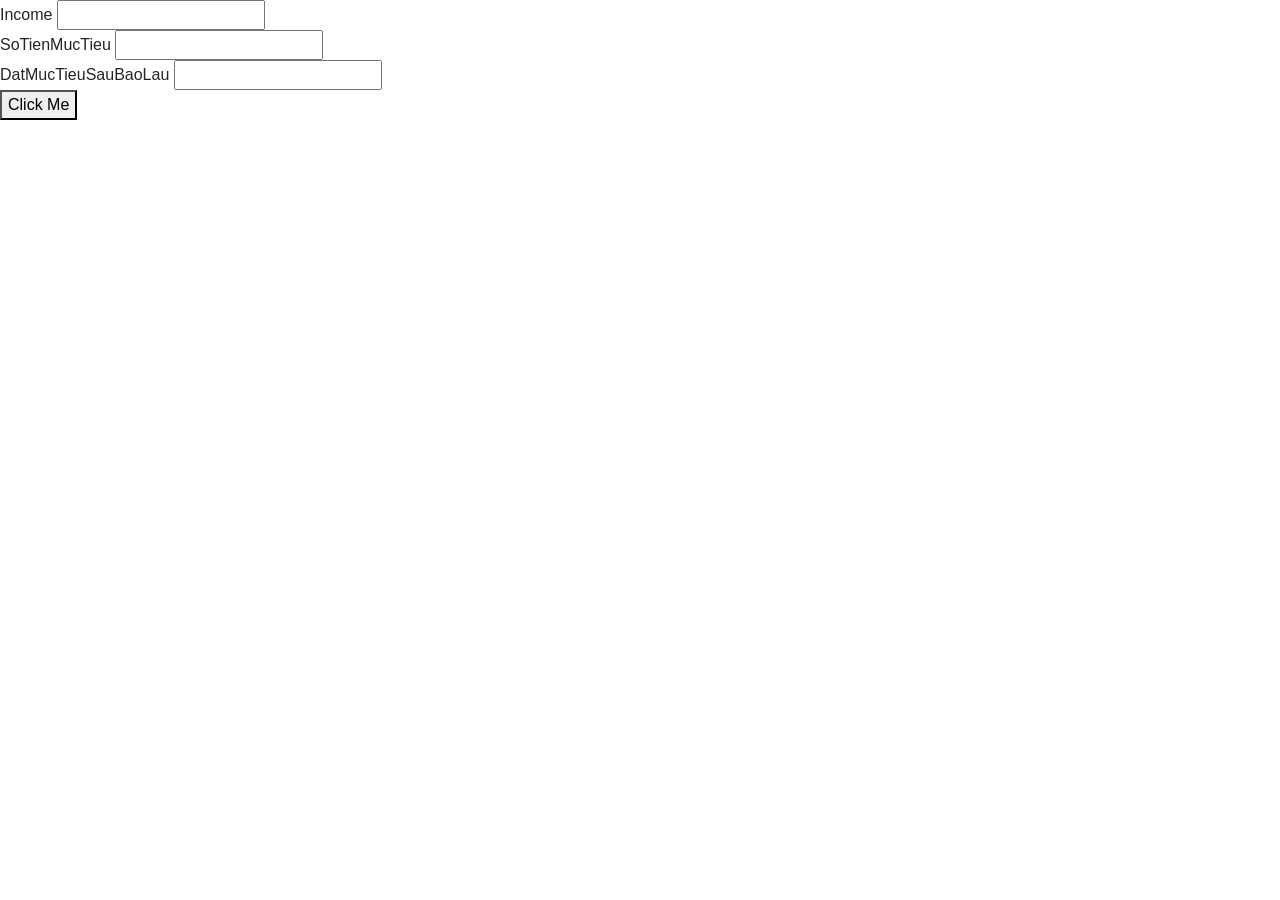
<file: text.html>
<!DOCTYPE html>
<html lang="en" dir="ltr">
  <head>
    <meta charset="utf-8">
    <title></title>
    <link rel="stylesheet" href="https://stackpath.bootstrapcdn.com/bootstrap/4.1.1/css/bootstrap.min.css" integrity="sha384-WskhaSGFgHYWDcbwN70/dfYBj47jz9qbsMId/iRN3ewGhXQFZCSftd1LZCfmhktB" crossorigin="anonymous">
    <script src="https://code.jquery.com/jquery-3.3.1.slim.min.js" integrity="sha384-q8i/X+965DzO0rT7abK41JStQIAqVgRVzpbzo5smXKp4YfRvH+8abtTE1Pi6jizo" crossorigin="anonymous"></script>
    <script src="https://cdnjs.cloudflare.com/ajax/libs/popper.js/1.14.3/umd/popper.min.js" integrity="sha384-ZMP7rVo3mIykV+2+9J3UJ46jBk0WLaUAdn689aCwoqbBJiSnjAK/l8WvCWPIPm49" crossorigin="anonymous"></script>
    <script src="https://stackpath.bootstrapcdn.com/bootstrap/4.1.1/js/bootstrap.min.js" integrity="sha384-smHYKdLADwkXOn1EmN1qk/HfnUcbVRZyYmZ4qpPea6sjB/pTJ0euyQp0Mk8ck+5T" crossorigin="anonymous"></script>
  </head>
  <body>

    <form>
      Income <input id="income" type="int" name="" value=""> <br>
      SoTienMucTieu <input id="muctieu" type="int" name="" value=""> <br>
      DatMucTieuSauBaoLau <input id="saubaolau" type="int" name="" value="">
      <br>
      <button id="btn-1" type="button" name="button">Click Me</button>
    </form>

    <div id="notice">
    </div>

    <script type="text/javascript" src="./text.js"></script>
  </body>
</html>
</file>
